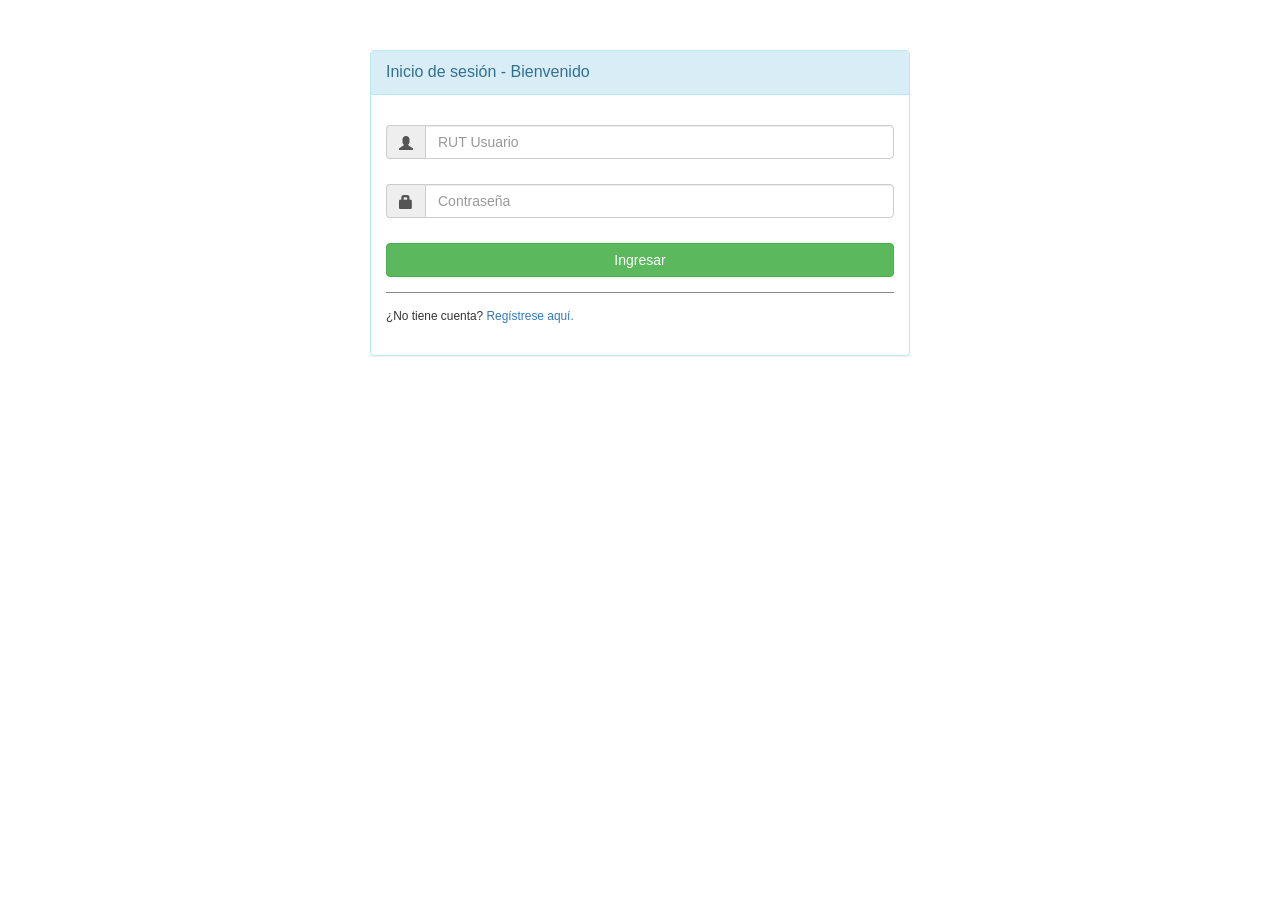
<file: web/index.html>
<html>
    <head>
        <title>ENAP - Taller de Aplicaciones para Internet con JAVA</title>
        <meta charset="UTF-8">
        <meta name="viewport" content="width=device-width, initial-scale=1.0">
        <script src="js/jquery-3.2.1.min.js" type="text/javascript"></script>
        <script src="js/jquery.Rut.js" type="text/javascript"></script>
        <script src="js/funciones.js" type="text/javascript"></script>
        <script src="bootstrap-3.3.7-dist/js/bootstrap.min.js" type="text/javascript"></script>
        <link href="bootstrap-3.3.7-dist/css/bootstrap.min.css" rel="stylesheet" type="text/css"/>
    </head>
    <body>
    <div class="container">    
        <div id="loginbox" style="margin-top:50px;" class="mainbox col-md-6 col-md-offset-3 col-sm-8 col-sm-offset-2">                    
            <div class="panel panel-info" >
                <div class="panel-heading">
                    <div class="panel-title">Inicio de sesión - Bienvenido</div>
                </div>     
                <div style="padding-top:30px" class="panel-body" >
                <div style="display:none" id="login-alert" class="alert alert-danger col-sm-12"></div>
                    <form id="loginform" class="form-horizontal" role="form" action="validar_login.jsp" method="POST">
                        <div style="margin-bottom: 25px" class="input-group">
                            <span class="input-group-addon"><i class="glyphicon glyphicon-user"></i></span>
                            <input type="text" class="form-control" id="usr" name="usr" placeholder="RUT Usuario" required="">
                        </div>   
                        <div style="margin-bottom: 25px" class="input-group">
                            <span class="input-group-addon"><i class="glyphicon glyphicon-lock"></i></span>
                            <input type="password" class="form-control" id="pwd" name="pwd" placeholder="Contraseña" required="">
                        </div>
                        <div style="margin-top:10px" class="form-group">
                            <!-- Button -->
                            <div class="col-sm-12 controls">
                                <button type="submit" id="btnIngresar" name="btnIngresar" class="btn btn-success btn-block">Ingresar</button>
                            </div>
                        </div>
                        <div class="form-group">
                            <div class="col-md-12 control">
                                <div style="border-top: 1px solid#888; padding-top:15px; font-size:85%" >
                                    ¿No tiene cuenta? 
                                    <a href="#" onClick="$('#loginbox').hide(); $('#signupbox').show()">
                                        Regístrese aquí.
                                    </a>
                                </div>
                            </div>
                        </div>    
                    </form>
                </div>                     
            </div>  
        </div>
        <div id="signupbox" style="display:none; margin-top:50px" class="mainbox col-md-6 col-md-offset-3 col-sm-8 col-sm-offset-2">
            <div class="panel panel-info">
                <div class="panel-heading">
                    <div class="panel-title">Registro de Usuario</div>
                    <div style="float:right; font-size: 85%; position: relative; top:-10px"><a id="signinlink" href="#" onclick="$('#signupbox').hide(); $('#loginbox').show()">Inicio de sesión</a></div>
                </div>  
                <div class="panel-body" >
                    <form id="signupform" class="form-horizontal" role="form" action="registrar_login.jsp" method="POST">
                        <div id="signupalert" style="display:none" class="alert alert-danger">
                            <p>Error:</p>
                            <span></span>
                        </div>
                        <div class="form-group">
                            <label for="email" class="col-md-3 control-label">Rut</label>
                            <div class="col-md-9">
                                <input type="text" class="form-control" name="txtRut" placeholder="Ingrese su RUT" required="">
                            </div>
                        </div>
                        <div class="form-group">
                            <label for="firstname" class="col-md-3 control-label">Nombres</label>
                            <div class="col-md-9">
                                <input type="text" class="form-control" id="txtNombre" name="txtNombre" placeholder="Nombres..." required="">
                            </div>
                        </div>
                        <div class="form-group">
                            <label for="lastname" class="col-md-3 control-label">Apellidos</label>
                            <div class="col-md-9">
                                <input type="text" class="form-control" id="txtApellido" name="txtApellido" placeholder="Apellidos..." required="">
                            </div>
                        </div>
                        <div class="form-group">
                            <label for="password" class="col-md-3 control-label">Contraseña</label>
                            <div class="col-md-9">
                                <input type="password" class="form-control" id="txtPasswd" name="txtPasswd" placeholder="Contraseña" required="">
                            </div>
                        </div>
                        <div class="form-group">
                            <!-- Button -->                                        
                            <div class="col-md-offset-3 col-md-9">
                                <button id="btn-signup" type="button" class="btn btn-info"><i class="icon-hand-right"></i> &nbsp Registro</button>
                            </div>
                        </div>
                    </form>
                </div>
            </div>
        </div> 
    </div>    

<script>  
$('#usr').Rut({
  on_error: function(){ alert("Rut incorrecto");$("#usr").val("");$("#usr").focus(); },
  format_on: 'keyup'
});
</script>        
<script>  
$('#txtRut').Rut({
  on_error: function(){ alert("Rut incorrecto");$("#txtRut").val("");$("#txtRut").focus(); },
  format_on: 'keyup'
});
</script>   
<!-- INICIO ACCION DE BOTON INGRESAR    
<script>

//Click boton buscar
$("#btnIngresar").click(function(){
    var usr = $("#usr").val();
    var pwd = $("#pwd").val();
    $.post("validar_login.jsp",{usr:usr,pwd:pwd},function(d){
        if(d==="OK"){
            window.location.assign("bienvenido.jsp")
        }else{
            alert(d);
        }
        
    });
});
</script>
<!-- FIN ACCION DE BOTON INGRESAR    -->   
    </body>
</html>
</file>
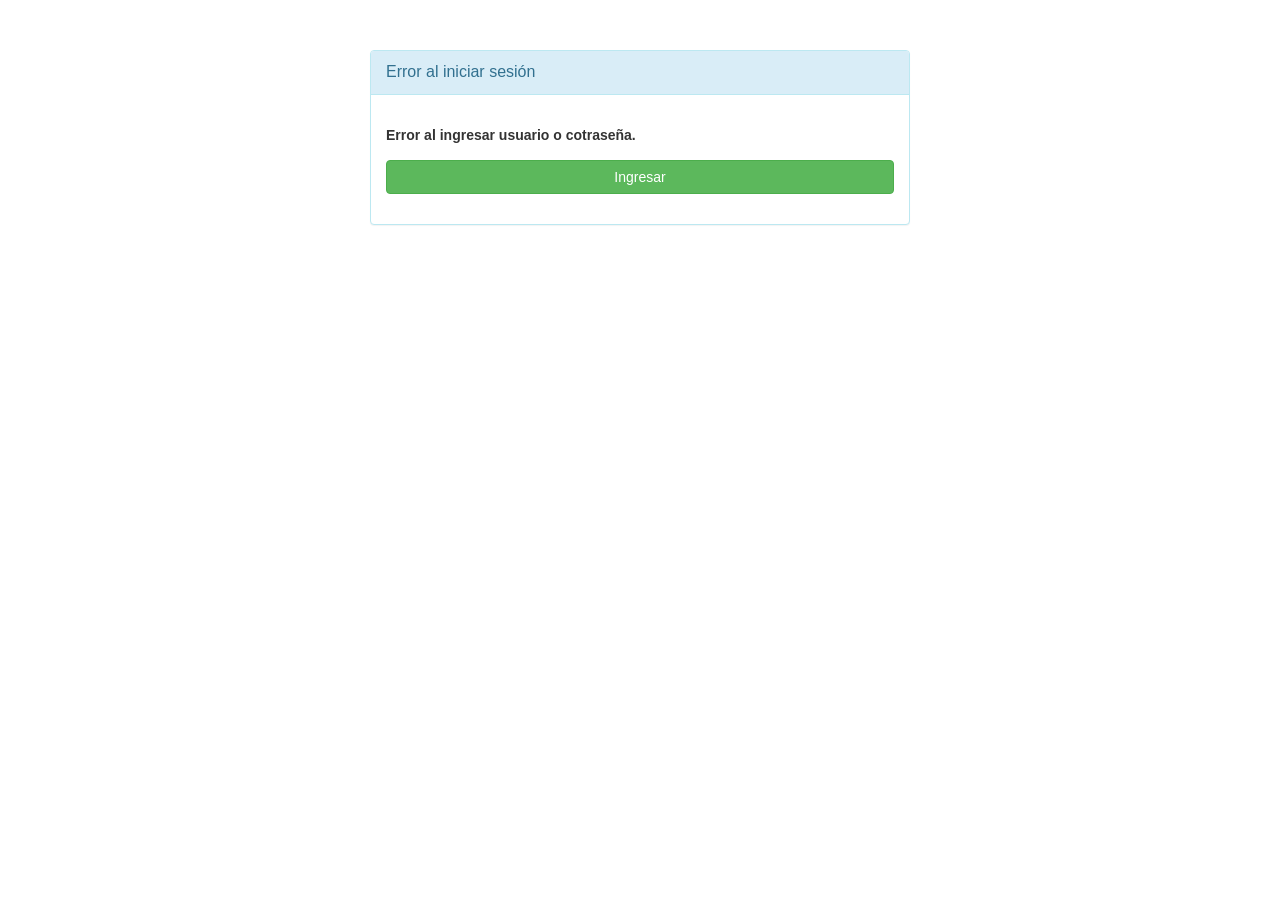
<file: web/error_login.html.html>
<html>
    <head>
        <title>ENAP - Taller de Aplicaciones para Internet con JAVA</title>
        <meta charset="UTF-8">
        <meta name="viewport" content="width=device-width, initial-scale=1.0">
        <script src="js/jquery-3.2.1.min.js" type="text/javascript"></script>
        <script src="js/funciones.js" type="text/javascript"></script>
        <script src="bootstrap-3.3.7-dist/js/bootstrap.min.js" type="text/javascript"></script>
        <link href="bootstrap-3.3.7-dist/css/bootstrap.min.css" rel="stylesheet" type="text/css"/>
    </head>
    <body>
    <div class="container">    
        <div id="loginbox" style="margin-top:50px;" class="mainbox col-md-6 col-md-offset-3 col-sm-8 col-sm-offset-2">                    
            <div class="panel panel-info" >
                <div class="panel-heading">
                    <div class="panel-title">Error al iniciar sesión</div>
                </div>     
                <div style="padding-top:30px" class="panel-body" >
                <div style="display:none" id="login-alert" class="alert alert-danger col-sm-12"></div>
                    <form id="loginform" class="form-horizontal" role="form" action="index.html" method="POST">
                        <label class="custom-control custom-checkbox">
                          <span class="custom-control-indicator"></span>
                          <span class="custom-control-description">Error al ingresar usuario o cotraseña.</span>
                        </label>
                        <div style="margin-top:10px" class="form-group">
                            <!-- Button -->
                            <div class="col-sm-12 controls">
                                <button type="submit" id="btnIngresar" name="btnIngresar" class="btn btn-success btn-block">Ingresar</button>
                            </div>
                        </div>
                    </form>
                </div>                     
            </div>  
        </div>
    </div>    

</body>
</html>
</file>
